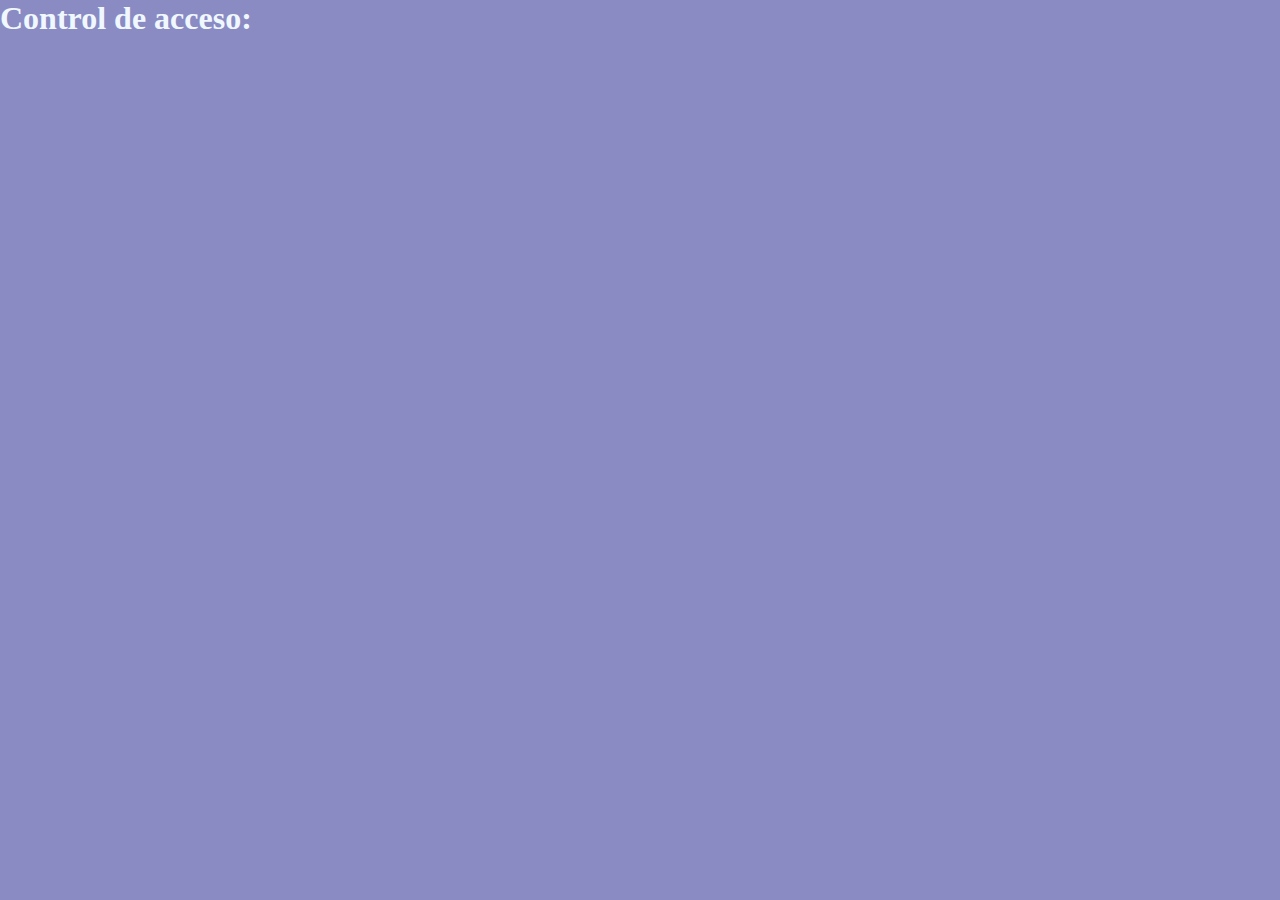
<file: reto1/index.html>
<!DOCTYPE html>
<html lang="en">

<head>
    <meta charset="UTF-8">
    <meta name="viewport" content="width=device-width, initial-scale=1.0">
    <title>Control de acceso</title>
    <link rel="stylesheet" href="./Styles/styles.css">
</head>

<body>

    <h1>Control de acceso: </h1>

  
 
 
 
 
 
 <script src="./index.js"></script>

    
 



</body>

</html>
</file>
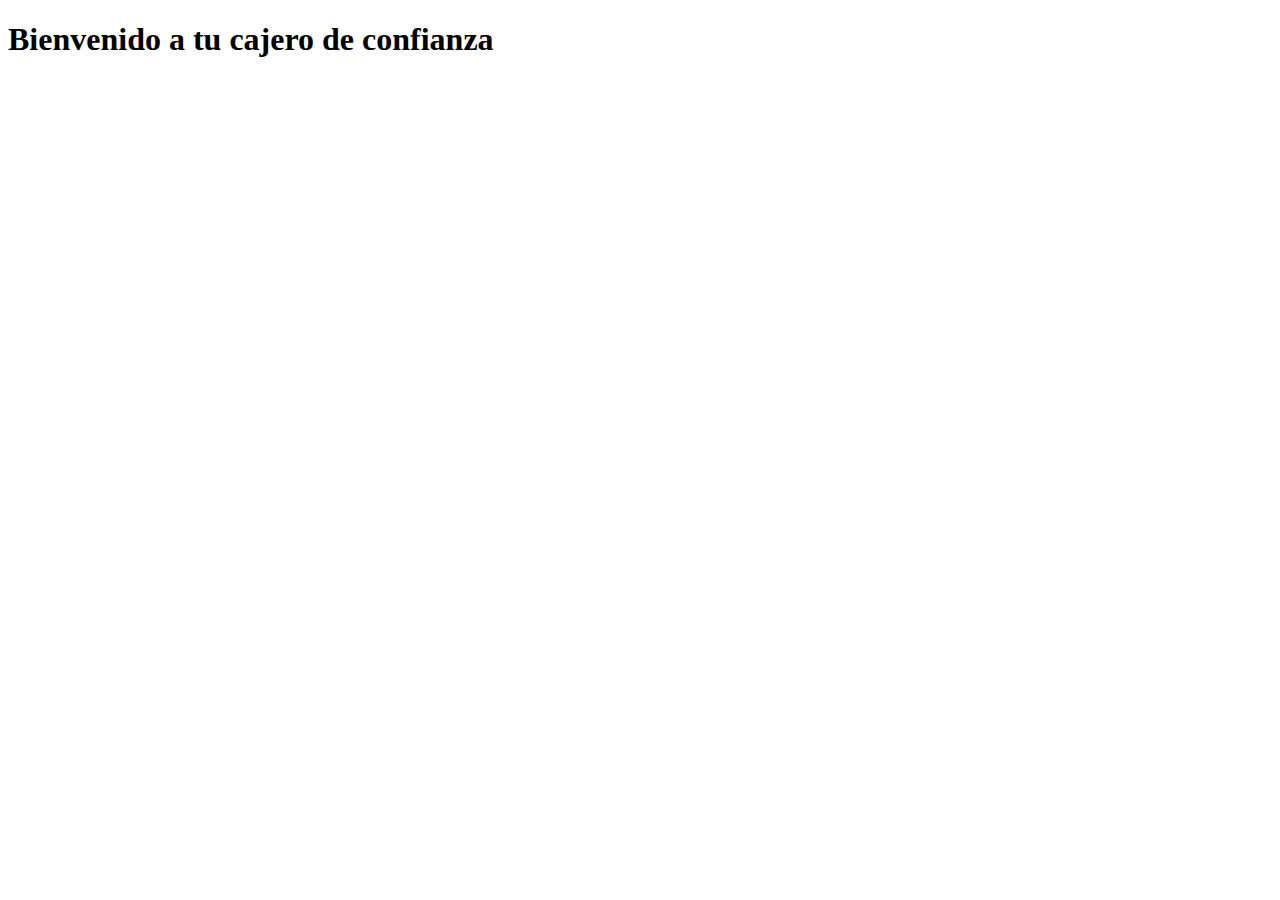
<file: reto2/index.html>
<!DOCTYPE html>
<html lang="en">
<head>
    <meta charset="UTF-8">
    <meta name="viewport" content="width=device-width, initial-scale=1.0">
    <title>Cajero Automatico</title>

</head>
<body>
    

<h1>Bienvenido a tu cajero de confianza</h1>




    <script src="./index2.js"></script>
</body>
</html>
</file>
<file: reto1/Styles/styles.css>
*{
    margin: 0;
}

body{
    background-color: rgb(139, 139, 196);
    color: aliceblue;
}
</file>
